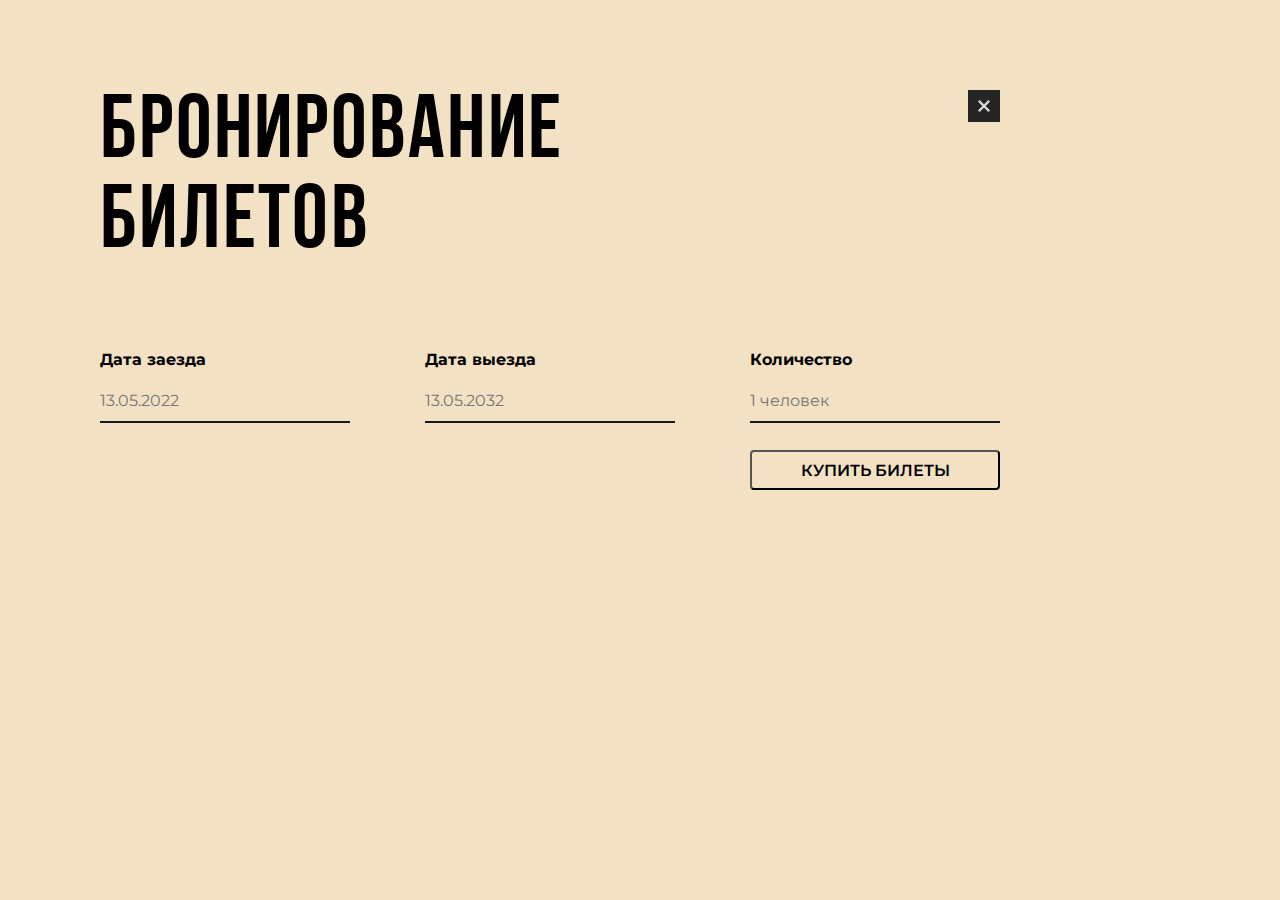
<file: secondPage.html>
<!DOCTYPE html>
<html lang="en">
  <head>
    <meta charset="UTF-8" />
    <meta name="viewport" content="width=device-width, initial-scale=1.0" />
    <link href="index.css" rel="stylesheet" />
    <title>марс</title>
  </head>
  <body>
    <div class="ticket_app">
      <div class="ticket_container">
        <div class="headeer">
          <div class="tickets">
            <h1>БРОНИРОВАНИЕ БИЛЕТОВ</h1>
          </div>
          <a href="index.html"><img id="exit" src="/media/Exit.png" /></a>
        </div>
        <div class="dates">
          <div class="dates_current">
            <label for="date_1">Дата заезда</label>
            <input type="text" id="date_1" placeholder="13.05.2022" />
          </div>
          <div class="dates_current">
            <label for="date_2">Дата выезда</label>
            <input type="text" id="date_2" placeholder="13.05.2032" />
          </div>
          <div class="dates_current_button">
            <div class="dates_current">
              <label for="date_3">Количество</label>
              <input type="text" id="date_3" placeholder="1 человек" />
            </div>

            <div class="buy_button"><button>КУПИТЬ БИЛЕТЫ</button></div>
          </div>
        </div>
      </div>
    </div>
    <script src="script.js"></script>
  </body>
</html>
</file>
<file: index.css>
@font-face {
  font-family: "Bebas Neue";
  src: url(/fonts/bebasneuebold.ttf);
}
@font-face {
  font-family: "Montserrat";
  src: url(/fonts/Montserrat-VariableFont_wght.ttf);
}
html {
  box-sizing: border-box;
  width: 100%;
  height: 100%;
  margin: 0;
  padding: 0;
}
*,
*::before,
*::after {
  box-sizing: inherit;
  margin: 0;
  padding: 0;
}

body {
  margin: 0;
  padding: 0;
  height: 100%;
  width: 100%;
}
.app {
  height: 100%;
  width: 100%;
  background-image: url("/media/space.jpg");
  animation: bgf 2s;
  background-position: 50% 50%;
  transition-duration: 1s;
}

.content_container {
  position: relative;
  max-width: 1400px;
  height: 100%;
}
.container {
  position: absolute;
  width: 100%;
  height: 100%;
  background-image: url("/media/fog.jpg");
  opacity: 0;
  animation: bg 10s infinite linear;
  animation-delay: 2s;
}
section {
  position: absolute;
  top: 255px;
  left: 123px;
  width: 100%;
  height: 100%;
}
@keyframes bgf {
  0% {
    background-image: url("/media/space.jpg");
    background-position: 35% 50%;
  }

  100% {
    background-image: url("/media/space.jpg");
    background-position: 50% 50%;
  }
}

section video {
  position: absolute;
  width: 100%;
  height: 100%;
  object-fit: cover;
}

text {
  font-size: 715px;
  font-family: "Bebas Neue";
  font-weight: 700;
  line-height: 715px;
  letter-spacing: -0.015em;
  opacity: 0;
  animation-name: text;
  animation-duration: 2s;
  animation-delay: 2s;
  animation-fill-mode: forwards;
}

section svg {
  position: absolute;
  top: 0;
}

.clipped-video {
  clip-path: url(#text-overlay);
  -webkit-clip-path: url(#text-overlay);
}

@media (max-width: 1400px) {
  .app .content_container .line {
    height: 440px;
  }
  .app .content_container section svg clipPath text {
    font-size: 500px;
    line-height: 500px;
  }
  .app .content_container .line .line-therd {
    top: 430px;
  }
  .app .content_container span {
    font-size: 30px;
  }
  .app .content_container .hed header {
    max-width: 825px;
  }
  .app .content_container .hed header img {
    max-width: 60px;
    max-height: 32px;
  }
  .app .content_container .hed header .menu {
    max-width: 600px;
  }
  .app .content_container .hed header ul {
    max-width: 450px;
  }
  .app .content_container .hed header ul li a {
    font-size: 13px;
  }
  .app .content_container .hed header button {
    font-size: 13px;
    max-width: 100px;
  }
}

@media (max-width: 1060px) {
  section {
    top: 150px;
    left: 80px;
  }

  .app .content_container section svg clipPath text {
    font-size: 350px;
    line-height: 350px;
  }
  .app .content_container {
    margin: auto;
  }
  .app .content_container .line {
    height: 300px;
    top: 120px;
    left: 80px;
  }
  .app .content_container .line .line-therd {
    top: 290px;
  }
  .app .content_container span {
    font-size: 15px;
    left: 95px;
    top: 115px;
  }
  .app .content_container .hed header {
    max-width: 575px;

    left: 80px;
  }
  .app .content_container .hed header img {
    max-width: 40px;
    max-height: 24px;
  }
  .app .content_container .hed header .menu {
    max-width: 480px;
  }
  .app .content_container .hed header ul {
    max-width: 400px;
  }
  .app .content_container .hed header ul li a {
    font-size: 10px;
  }
  .app .content_container .hed header button {
    font-size: 10px;
    max-width: 65px;
  }
}

@media (max-width: 700px) {
  section {
    top: 100px;
    left: 50px;
  }

  .app .content_container section svg clipPath text {
    font-size: 250px;
    line-height: 250px;
  }
  .app .content_container {
    margin: auto;
  }
  .app .content_container .line {
    height: 195px;
    top: 90px;
    left: 50px;
  }
  .app .content_container .line .line-therd {
    top: 195px;
    width: 7px;
    height: 7px;
    left: -1px;
  }
  .app .content_container .line .line-first {
    width: 4px;
    height: 4px;
    top: -1px;
    left: 1px;
  }
  .app .content_container .line .line-second {
    width: 1px;
  }
  .app .content_container span {
    font-size: 11px;
    left: 60px;
    top: 75px;
  }
  .app .content_container .hed header {
    max-width: 400px;

    left: 50px;
  }
  .app .content_container .hed header img {
    max-width: 30px;
  }
  .app .content_container .hed header .menu {
    max-width: 350px;
  }
  .app .content_container .hed header ul {
    max-width: 280px;
  }
  .app .content_container .hed header ul li a {
    font-size: 8px;
  }
  .app .content_container .hed header button {
    font-size: 8px;
    max-width: 45px;
  }
}

@media (max-width: 480px) {
  section {
    top: 80px;
    left: 40px;
  }

  .app .content_container section svg clipPath text {
    font-size: 180px;
    line-height: 180px;
  }
  .app .content_container {
    margin: auto;
  }
  .app .content_container .line {
    height: 140px;
    top: 75px;
    left: 30px;
  }
  .app .content_container .line .line-therd {
    top: 137px;
    width: 5px;
    height: 5px;
    left: 0px;
  }
  .app .content_container .line .line-first {
    width: 3px;
    height: 3px;
    top: -1px;
    left: 1px;
  }
  .app .content_container .line .line-second {
    width: 1px;
  }
  .app .content_container span {
    font-size: 8px;
    left: 45px;
    top: 50px;
  }
  .app .content_container .hed header {
    max-width: 300px;

    left: 30px;
  }
  .app .content_container .hed header img {
    max-width: 15px;
  }
  .app .content_container .hed header .menu {
    max-width: 250px;
  }
  .app .content_container .hed header ul {
    max-width: 180px;
  }
  .app .content_container .hed header ul li a {
    font-size: 5px;
    font-weight: 300;
  }
  .app .content_container .hed header button {
    font-size: 5px;
    max-width: 50px;
    max-height: 20px;
    font-weight: 300;
  }
}

@keyframes bg {
  0% {
    opacity: 0;
    background-position: left;
  }
  10% {
    opacity: 0.4;
  }
  90% {
    background-position: right;
    opacity: 0.3;
  }
  100% {
    background-position: right;
    opacity: 0;
  }
}
.line {
  position: absolute;
  top: 191px;
  left: 118px;
  height: 597px;
}
.line-first {
  position: absolute;
  width: 6px;
  height: 6px;
  border-radius: 50%;
  background-color: white;
  z-index: 1;
}
.line-second {
  position: absolute;
  width: 2px;
  left: 2px;
  background-color: white;
  z-index: 1;
  animation-name: progressline;
  animation-duration: 1s;
  animation-fill-mode: forwards;
}

@keyframes circle {
  0% {
    opacity: 0;
  }
  100% {
    opacity: 1;
  }
}
@keyframes progressline {
  0% {
    height: 0;
  }
  100% {
    height: 100%;
  }
}

.line-therd {
  position: absolute;
  width: 10px;
  height: 10px;
  top: 594px;
  left: -2px;
  border-radius: 50%;
  background-color: white;
  z-index: 1;
  opacity: 0;
  animation-name: circle;
  animation-duration: 2s;
  animation-delay: 1s;
  animation-fill-mode: forwards;
}
.hed {
  position: relative;
  max-width: 1200px;
  height: 100%;
}
header {
  position: absolute;
  display: flex;
  align-items: center;
  top: 30px;
  left: 120px;
  width: 100%;
  max-height: 40px;

  justify-content: space-between;
}
.menu {
  display: flex;
  align-items: center;
  width: 760px;
  justify-content: space-between;
}

nav ul {
  display: flex;
  width: 541px;
  list-style-type: none;
  margin: 0;
  padding: 0;
  justify-content: space-between;
}
a:hover {
  color: black;
}
nav ul li a {
  display: flex;
  font-family: "Montserrat";
  font-size: 16px;
  font-weight: 500;
  color: #f2e1c2;
}
nav ul li a:hover {
  display: inline-block;
  font-family: "Montserrat";
  font-size: 16px;
  font-weight: 500;
  color: #f2e1c2;
}
span {
  position: absolute;
  max-width: 435px;
  max-height: 44px;
  top: 201px;
  left: 151px;
  font-family: "Montserrat";
  font-size: 36px;
  font-weight: 500;
  line-height: 44px;
  letter-spacing: 0.025em;
  text-align: left;
  color: #f23207;
  z-index: 1;
  opacity: 0;
  animation-name: text;
  animation-duration: 2s;
  animation-delay: 1s;
  animation-fill-mode: forwards;
}

@keyframes text {
  0% {
    opacity: 0;
  }
  100% {
    opacity: 1;
  }
}
@keyframes mainText {
  0% {
    opacity: 0;
  }
  100% {
    opacity: 1;
  }
}
button {
  width: 179px;
  height: 40px;
  border-radius: 4px;
  font-family: "Montserrat";
  font-size: 16px;
  font-weight: 600;
  background: #f2e1c2;
}
nav a {
  text-decoration: none;
  color: #333;
}

.tickets {
  max-width: 588px;
  max-height: 228px;
  font-family: "Babes Neue";
  font-size: 114px;
  line-height: 114px;
  letter-spacing: 0.025em;
  text-align: left;
}
.tickets h1 {
  font-family: "Bebas Neue";
  font-size: 114px;
  line-height: 114px;
  letter-spacing: 0.025em;
  text-align: left;
}
.headeer {
  position: relative;
  display: flex;
  justify-content: space-between;
  max-width: 1198px;
  max-height: 228px;
}
.headeer img {
  max-width: 32px;
  max-height: 32px;
}
.dates {
  margin-top: 80px;
  display: flex;
  justify-content: space-between;
  max-width: 1200px;
  max-height: 172px;
}
.dates_current_button {
  display: flex;
  flex-direction: column;
  justify-content: space-between;
  height: 172px;
}

.dates_current {
  width: 387px;
  display: flex;
  justify-content: left;
  flex-direction: column;
  font-family: "Montserrat";
  font-size: 16px;
  font-weight: 700;
  line-height: 20px;
  letter-spacing: 0em;
  text-align: left;
}
input {
  border: none;
  border-bottom: 2px solid rgb(26, 25, 25);
  background-color: transparent;
  color: inherit;
  outline: none;
  margin-top: 21px;
  font-family: "Montserrat";
  font-size: 16px;
  font-weight: 400;
  line-height: 20px;
  letter-spacing: 0em;
  text-align: left;
  padding-bottom: 10px;
}
.ticket_container {
  position: relative;
  max-width: 1200px;
  top: 100px;
  left: 120px;
}
.ticket_app {
  background: #f2e1c2;

  height: 100%;
  width: 100%;
}
.buy_button {
  display: flex;
  text-align: center;
}
.buy_button button {
  display: flex;
  width: 387px;
  justify-content: center;
  align-items: center;
}

@media (max-width: 1400px) {
  .ticket_container {
    top: 90px;
    left: 100px;
    max-width: 900px;
  }
  .ticket_app .ticket_container .headeer .tickets h1 {
    font-size: 90px;
    line-height: 90px;
  }
  .ticket_app .ticket_container .dates .dates_current_button .buy_button {
    width: 250px;
  }
  .ticket_app .ticket_container .dates .dates_current_button {
    width: 250px;
    height: 140px;
  }
  .ticket_app .ticket_container .dates .dates_current {
    width: 250px;
  }
}

@media (max-width: 1060px) {
  .ticket_container {
    top: 70px;
    left: 80px;
    max-width: 700px;
  }
  .ticket_app .ticket_container .headeer .tickets h1 {
    font-size: 75px;
    line-height: 75px;
  }
  .ticket_app .ticket_container .dates .dates_current_button .buy_button {
    width: 200px;
  }
  .ticket_app .ticket_container .dates .dates_current_button {
    width: 200px;
    height: 120px;
  }
  .ticket_app .ticket_container .dates .dates_current {
    width: 200px;
  }
}

@media (max-width: 800px) {
  .ticket_container {
    top: 50px;
    left: 60px;
    max-width: 600px;
  }
  .ticket_app .ticket_container .headeer {
    max-width: 600px;
  }
  .ticket_app .ticket_container .headeer .tickets h1 {
    font-size: 50px;
    line-height: 50px;
  }
  .ticket_app .ticket_container .dates .dates_current_button .buy_button {
    width: 150px;
  }
  .ticket_app .ticket_container .dates .dates_current_button {
    width: 150px;
    height: 100px;
  }
  .ticket_app .ticket_container .dates .dates_current {
    width: 150px;
  }
  .ticket_app .ticket_container .dates .dates_current label {
    font-size: 12px;
  }
  .ticket_app .ticket_container .dates .dates_current label {
    font-size: 12px;
  }
  .ticket_app .ticket_container .dates .dates_current input {
    font-size: 12px;
  }
  .ticket_app
    .ticket_container
    .dates
    .dates_current_button
    .buy_button
    button {
    height: 20px;
    font-size: 12px;
  }
}

@media (max-width: 680px) {
  .ticket_container {
    position: relative;

    max-width: 400px;
  }
  .ticket_app .ticket_container .headeer {
    max-width: 600px;
  }
  .ticket_app .ticket_container .headeer .tickets h1 {
    font-size: 35px;
    line-height: 35px;
  }
  .ticket_app .ticket_container .headeer img {
    max-width: 15px;
    max-height: 15px;
  }
  .ticket_app .ticket_container .dates {
    flex-direction: column;
  }
  .ticket_app .ticket_container .dates .dates_current_button .buy_button {
    width: 60%;
    padding-top: 10px;
  }
  .ticket_app .ticket_container .dates .dates_current_button {
    width: 100%;
    align-items: center;
    justify-content: center;
  }
  .ticket_app .ticket_container .dates .dates_current {
    width: 100%;
    align-items: center;
  }
  .ticket_app .ticket_container .dates .dates_current label {
    font-size: 12px;
  }
  .ticket_app .ticket_container .dates .dates_current label {
    font-size: 12px;
  }
  .ticket_app .ticket_container .dates .dates_current input {
    font-size: 12px;
    width: 100%;
    text-align: center;
  }
  .ticket_app
    .ticket_container
    .dates
    .dates_current_button
    .buy_button
    button {
    height: 20px;
    font-size: 12px;
  }
}
</file>
